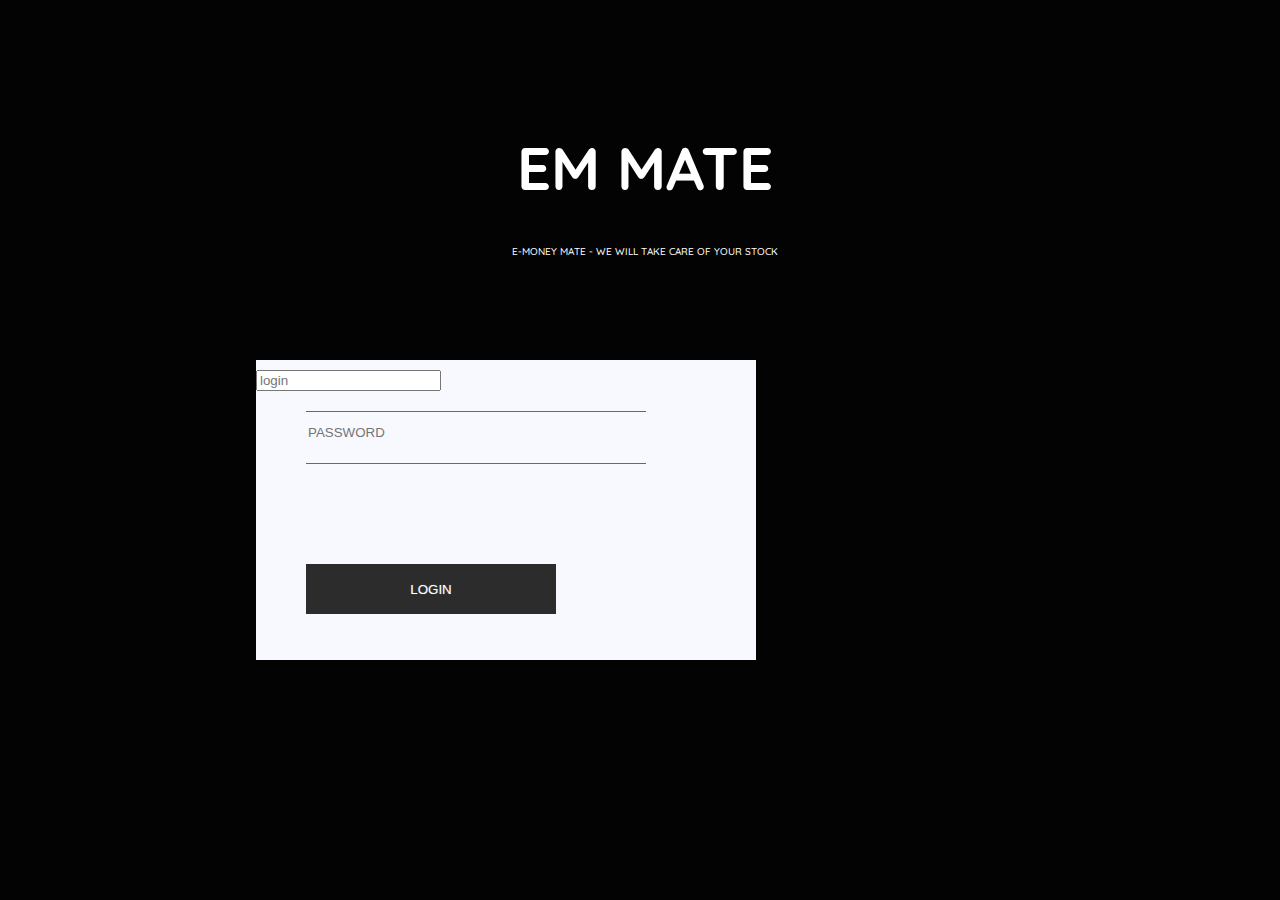
<file: index.html>
<!DOCTYPE html >

<html lang="pl">
<head>
	<meta charset="utf-8">
	<meta name="viewport" content="width=device-width, initial-scale=1.0" />
	<title>E-money mate - app which help you with stock</title>
	<link rel="preconnect" href="https://fonts.gstatic.com">
<link href="https://fonts.googleapis.com/css2?family=Quicksand&display=swap" rel="stylesheet"> 
	<link rel="icon"  href="image/favicon.ico">
	<link rel="shortcut icon" type="image/x-icon" href="favicon.ico"><link rel="stylesheet" href="https://use.fontawesome.com/releases/v5.5.0/css/all.css" integrity="sha384-B4dIYHKNBt8Bc12p+WXckhzcICo0wtJAoU8YZTY5qE0Id1GSseTk6S+L3BlXeVIU" crossorigin="anonymous">
	<link rel="stylesheet" href="style.css">
	</head>
<body>
	<header>
		<hgroup>
				<h1>EM MATE</h1>
			<h3><span>E-money mate - we will take care of your stock</span></h3>
		</hgroup>
		<main>
			<div class="loginPanel">

				<form action="login.php" method="post">
					<input type="text" id="username" name="username" placeholder="login">
					<label for="username"></label>
				
					<!--<p><a href="#">Forgot password?</a></p>-->
					<input type="password" id="password" name="password"placeholder="password">
					<label for="password"></label>
					<input type="submit" value="Login">
				</form>
				
			</div>
		</main>


</header>
</body>
</html>
</file>
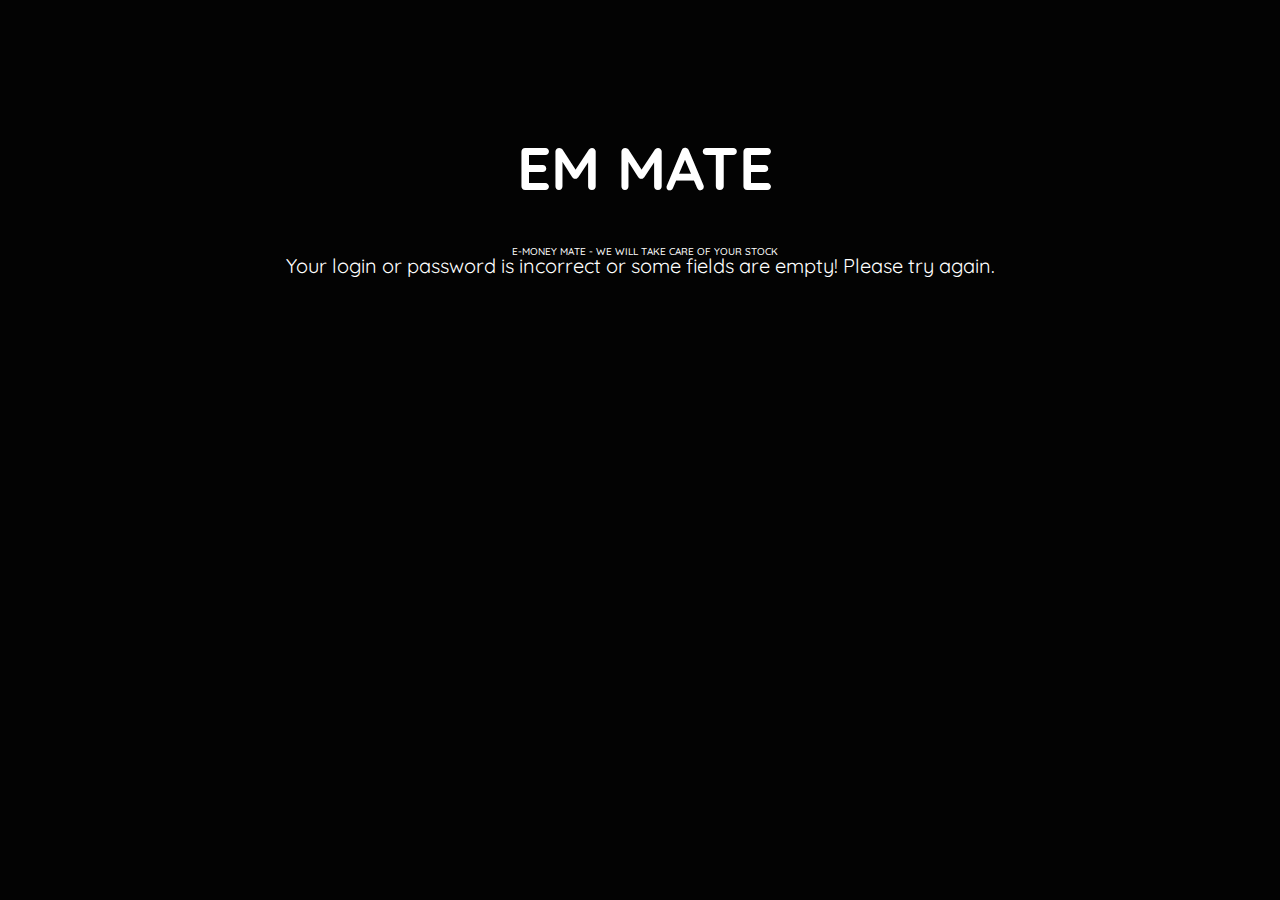
<file: logAgain.html>
<html lang="pl">
<head>
	<meta charset="utf-8">
	<meta name="viewport" content="width=device-width, initial-scale=1.0" />
	<title>E-money mate - app which help you with stock</title>
	<link rel="preconnect" href="https://fonts.gstatic.com">
<link href="https://fonts.googleapis.com/css2?family=Quicksand&display=swap" rel="stylesheet"> 
	<link rel="icon"  href="image/favicon.ico">
	<link rel="shortcut icon" type="image/x-icon" href="favicon.ico"><link rel="stylesheet" href="https://use.fontawesome.com/releases/v5.5.0/css/all.css" integrity="sha384-B4dIYHKNBt8Bc12p+WXckhzcICo0wtJAoU8YZTY5qE0Id1GSseTk6S+L3BlXeVIU" crossorigin="anonymous">
	<link rel="stylesheet" href="style.css">
	</head>
<body>
	<header>
		<hgroup>
				<h1>EM MATE</h1>
			<h3><span>E-money mate - we will take care of your stock</span></h3>
			
		</hgroup>
		<main>
			 <div class="badLogin"><span>Your login or password is incorrect or some fields are empty! Please try again.</span></div>
		</main>


</header>
</body>
</html>
</file>
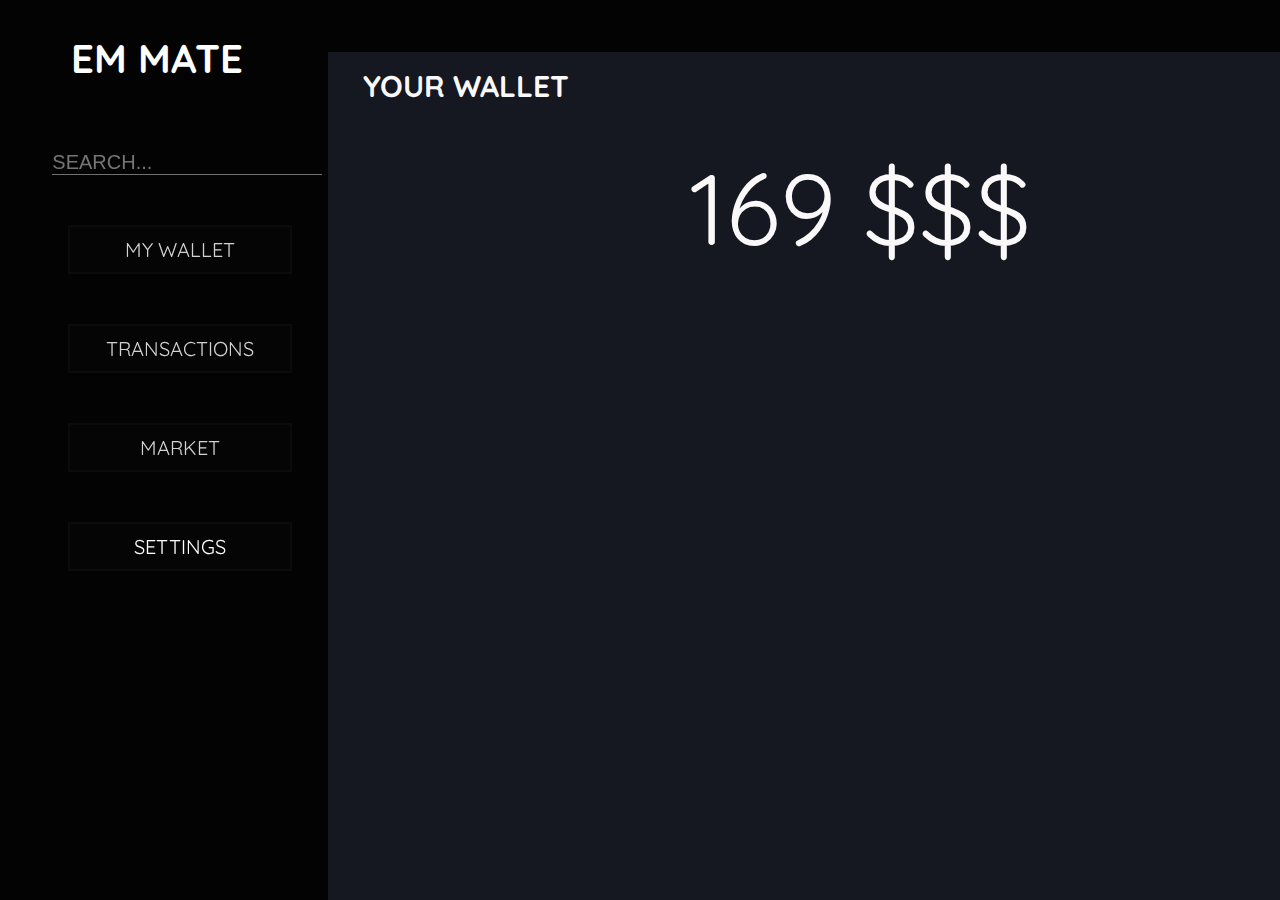
<file: myWallet.html>
<!DOCTYPE html >

<html lang="pl">
<head>
	<meta charset="utf-8">
	<meta name="viewport" content="width=device-width, initial-scale=1.0" />
	<title>E-money mate</title>
	<link rel="preconnect" href="https://fonts.gstatic.com">
<link href="https://fonts.googleapis.com/css2?family=Quicksand&display=swap" rel="stylesheet"> 
	<link rel="icon"  href="image/favicon.ico">
	<link rel="shortcut icon" type="image/x-icon" href="favicon.ico"><link rel="stylesheet" href="https://use.fontawesome.com/releases/v5.5.0/css/all.css" integrity="sha384-B4dIYHKNBt8Bc12p+WXckhzcICo0wtJAoU8YZTY5qE0Id1GSseTk6S+L3BlXeVIU" crossorigin="anonymous">
	<link rel="stylesheet" href="style.css">
	</head>
<body>
	<header>
		<main>
			<div class="contentWrapper"></div>
			<div class="logoStyle">
			<h2><a href="welcomePage.html">EM MATE</a></h2>
		</div>

			<section class="leftPanel">
				<nav>
					<ul>
					<input type="text" id="search" placeholder="Search...">
					<li><a href="myWallet.html" >MY WALLET</a></li>
					<li><a href="transactions.html">TRANSACTIONS</a></li>
					<li><a href="market.html">MARKET</a></li>
					
					<li><a href="link" class="settings">SETTINGS</a></li>
				
				</ul>
				</nav>
			</section>
			<section class="rightPanel">
				<div class="socialInfo"><h4>YOUR WALLET</h4><br>
					</div>
					<div class="moneyStatus"><span>169 $$$</span></div>
					
				
			</section>
			</div>
		</main>


</header>
</body>
</html>
</file>
<file: style.css>
* {
 
}

.coin-marquee-header {

  display: none;
}

.coin-marquee-container {
  width: 100% !important;
}

html {
  font-family: 'Quicksand', sans-serif;
  font-size: 25px;
  color: rgb(250, 248, 248);
  font-weight: 400;
  background-color: #030303;
  }
  header hgroup {
position: absolute;
top: 10%;
left: 40%;
text-transform: uppercase;
font-weight: 400;
font-size: 40px;
z-index: 2;
color: white;
}
h1 {
  text-align: center;
  font-size: 60px;
  font-weight: 1000;  
  }
h3 {
  text-align: center;
  font-size: 10px;
  font-weight: 500;  
  }
.loginPanel{
  position: absolute;
  top: 40%;
  left: 20%;
  width: 500px;
  height: 300px;
  background-color: ghostwhite;
  }

label {
display: block;
width: 300px;
padding: 10px 20px;
color: #696969;
font-size: 16px;
text-shadow: 0 0 1px silver;
border-bottom: 1px solid;
text-transform: uppercase;
margin-left: 10%;
}
textarea:focus, input:focus{
    outline: none;
}

input#login{
 text-transform: uppercase;
 border: none; 
 background-color: transparent;
 margin-top: 5%;
 margin-left: 10%;
}

input#password{
  text-transform: uppercase;
 border: none; 
 background-color: transparent;
 margin-top: 10px;
 margin-left: 10%;
}

input[type="submit"] {
width: 250px;
height: 50px;
padding: 5px 13px;
margin: 100px auto 50px 50px;
margin-left: 10%;
border: 1px solid black;
color: white;
text-shadow: 0 0 1px grey;
background: #2c2c2c;
position: relative;
border: none;
text-transform: uppercase;
}

/*login panel ^^^^*/

/*service page*/
.contentWrapper{
    
    display: block;
    
}

h2 {
  font-size: 40px;
  font-weight: 1000;
  color: white;  
  margin-left: 5%;
  }
  li{
    list-style-type:none;
  }
  li a {
list-style-type:none;
display: flex;
width: 200px;
text-align: center;
align-items: center;
justify-content: center;
text-decoration: none;
font-size: 20px;
background: #050505;
border: 2px solid #0c0b0b;
color: #d4d1d1;
padding: 10px;
margin: 50px 0px 20px 20px;
  }

li a:hover {
  list-style-type:none;
color: white;
background: rgba(112, 86, 130, 0.747);
border: 2px solid #2c2c2c;
}

li a:active {
  list-style-type:none;
color: white;
background: rgba(112, 86, 130, 0.747);
border: 2px solid #2c2c2c;
}

.settings{
  color: white;
  
}
.userImg img{
  height: 200px;
  width: 150px;
  margin-left: 10%;
}

input#search{
text-transform: uppercase;
border: none; 
background-color: transparent;
margin-left: 2%;
padding: 10px 5px 0px 0px;
color: white;
font-size: 20px;
border-bottom: 1px solid #707070;
}

.leftPanel{
    
    width: 20%;    
    height: 100%;
    position: fixed;
    display: block;
}

.rightPanel{
    
    position: fixed;
    margin-left: 25%;
    padding-left: 20px;
    height: 100%;
    width:80%;
    background-color: #151721;
    margin-top: -5%;

}
.rightPanel span {
  font-size: 20px;
}
.btcStyle{
  margin: 10px 20%;
}

.socialInfo{
    
    font-size: 20px;
}
.socialInfo a{
  color: grey;
  text-decoration: none;
}

h4 {
  font-size: 30px;
  margin: 15px;
}
.pictureTwitter img{
  height: 250px;
  width: 250px;
  padding: 20px;
  align-items: center;
  justify-content: space-evenly;
}
.stockImage img{
  height: 230px;
  width: 1100px;
  margin-top: 5%;
  padding: 20px;
  align-items: center;
  justify-content: space-evenly;
}
 .logoStyle a{
    text-decoration: none;
    color: white;
  }

  .moneyStatus{
    
    text-align: center;

  }
  .moneyStatus span{
    font-size: 100px;
    
  }
  tr:hover {
  background-color: rgba(112, 86, 130, 0.747);
  filter: alpha(opacity=100);
  }
  th {
    
      padding: 20px 15px;
      text-align: center;
      font-weight: 500;
      font-size: 20px;
      color: #fff;
      text-transform: uppercase;
      background-color: rgba(63, 34, 83, 0.311);
      
  }
  td  {
    font-size: 20px;
    text-align: center;
    font-weight: 500;
    border-bottom: 2px inset grey;
}
  table{
    font-size: 20px;
    text-align: center;
    font-weight: 500;
  
}

table {
  width: 90%;
  border-collapse: collapse;
  
}

.badLogin {
  color: white;
  margin-top: 20%;
  text-align: center;
  font-size: 20px;
}


.button-30 {
  width: 300px;
  align-items: center;
  appearance: none;
  background-color: #fdfcfd;
  border-radius: 4px;
  border-width: 0;
  box-shadow: rgba(45, 35, 66, 0.4) 0 2px 4px,rgba(45, 35, 66, 0.3) 0 7px 13px -3px,#D6D6E7 0 -3px 0 inset;
  box-sizing: border-box;
  color: #36395A;
  cursor: pointer;
  display: flex;
  margin: 3%;
  font-family: "JetBrains Mono",monospace;
  height: 48px;
  justify-content: center;
  line-height: 1;
  list-style: none;
  overflow: hidden;
  padding-left: 16px;
  padding-right: 16px;
  position: relative;
  text-align: left;
  text-decoration: none;
  transition: box-shadow .15s,transform .15s;
  user-select: none;
  -webkit-user-select: none;
  touch-action: manipulation;
  white-space: nowrap;
  will-change: box-shadow,transform;
  font-size: 18px;
}

.button-30:focus {
  box-shadow: #D6D6E7 0 0 0 1.5px inset, rgba(45, 35, 66, 0.4) 0 2px 4px, rgba(45, 35, 66, 0.3) 0 7px 13px -3px, #D6D6E7 0 -3px 0 inset;
}

.button-30:hover {
  box-shadow: rgba(45, 35, 66, 0.4) 0 4px 8px, rgba(45, 35, 66, 0.3) 0 7px 13px -3px, #D6D6E7 0 -3px 0 inset;
  transform: translateY(-2px);
}

.button-30:active {
  box-shadow: #D6D6E7 0 3px 7px inset;
  transform: translateY(2px);
}
.button-320 {
  width: 300px;
  align-items: center;
  appearance: none;
  background-color: #9377b2;
  border-radius: 4px;
  border-width: 0;
  box-shadow: rgba(45, 35, 66, 0.4) 0 2px 4px,rgba(45, 35, 66, 0.3) 0 7px 13px -3px,#d5b3ed 0 -3px 0 inset;
  box-sizing: border-box;
  color: #36395A;
  cursor: pointer;
  display: flex;
  margin: 3%;
  font-family: "JetBrains Mono",monospace;
  height: 48px;
  justify-content: center;
  line-height: 1;
  list-style: none;
  overflow: hidden;
  padding-left: 16px;
  padding-right: 16px;
  position: relative;
  text-align: left;
  text-decoration: none;
  transition: box-shadow .15s,transform .15s;
  user-select: none;
  -webkit-user-select: none;
  touch-action: manipulation;
  white-space: nowrap;
  will-change: box-shadow,transform;
  font-size: 18px;
}

.button-320:focus {
  box-shadow: #b588dc 0 0 0 1.5px inset, rgba(45, 35, 66, 0.4) 0 2px 4px, rgba(45, 35, 66, 0.3) 0 7px 13px -3px, #D6D6E7 0 -3px 0 inset;
}

.button-320:hover {
  box-shadow: rgba(45, 35, 66, 0.4) 0 4px 8px, rgba(45, 35, 66, 0.3) 0 7px 13px -3px, #D6D6E7 0 -3px 0 inset;
  transform: translateY(-2px);
}

.button-320:active {
  box-shadow: #b588dc 0 3px 7px inset;
  transform: translateY(2px);
}
</file>
